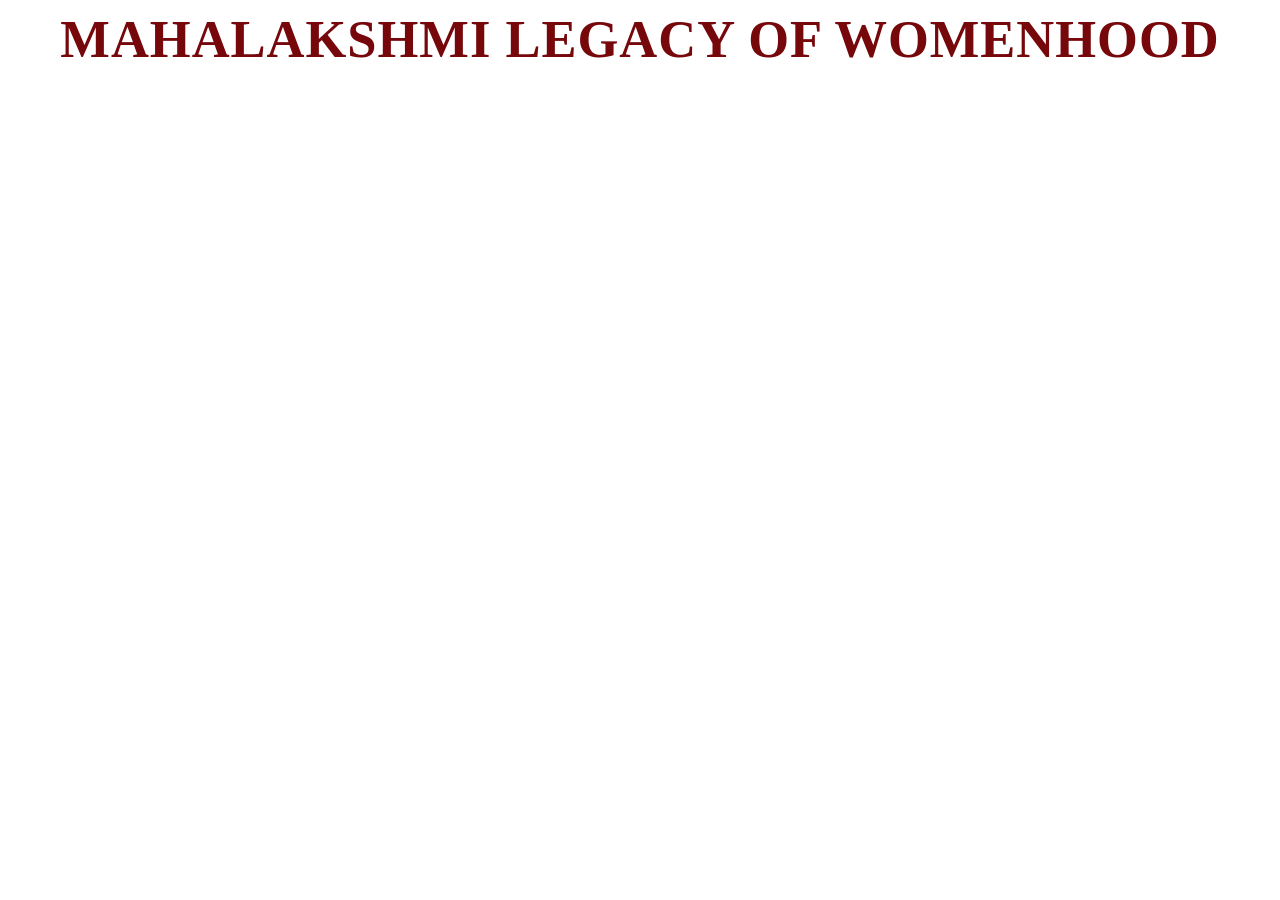
<file: legacy.html>
<!DOCTYPE html>
<html lang="en">
<head>
  <meta charset="UTF-8">
  <meta name="viewport" content="width=device-width, initial-scale=1.0">
  <title>MahalakshmiSilks</title>
  <link rel="stylesheet" href="CSS/Legacy.css">
</head>
<body> 
 
  <div id="pricing-table" class="legacy-page">
  <h2>MAHALAKSHMI LEGACY OF WOMENHOOD</h2>
  </div>
</body>
</html>
</file>
<file: CSS/Legacy.css>
@import url('https://fonts.googleapis.com/css2?family=Playfair+Display:wght@500;600;700&family=Work+Sans:wght@300;400;500&display=swap');

* {
  margin: 0;
  padding: 0;
  box-sizing: border-box;
}

body {
  font-family: 'Times New Roman', Times, serif, 'Work Sans', sans-serif;
  background-color: #f4f4f4, #fff;
  /* Light gray background for main content */
  color: #333;
  line-height: 1.5;
}

a {
  text-decoration: none;
  color: inherit;
}

/* --- Global Variables for Exact Colors --- */
:root {
  --bg-white: #ffffff;
  --bg-light-gray: #f4f4f4;
  /* The specific light gray used in the main body */
  --line-color: #e5e5e5;
  /* The specific gray used for the partition line */
  --brand-green: #0b7c3a;
}

.legacy-page {
  flex: 1;
  text-align: center;
  font-size: 35px;
  font-weight: bold;
  letter-spacing: 1px;
  color: #76080b;
}
</file>
